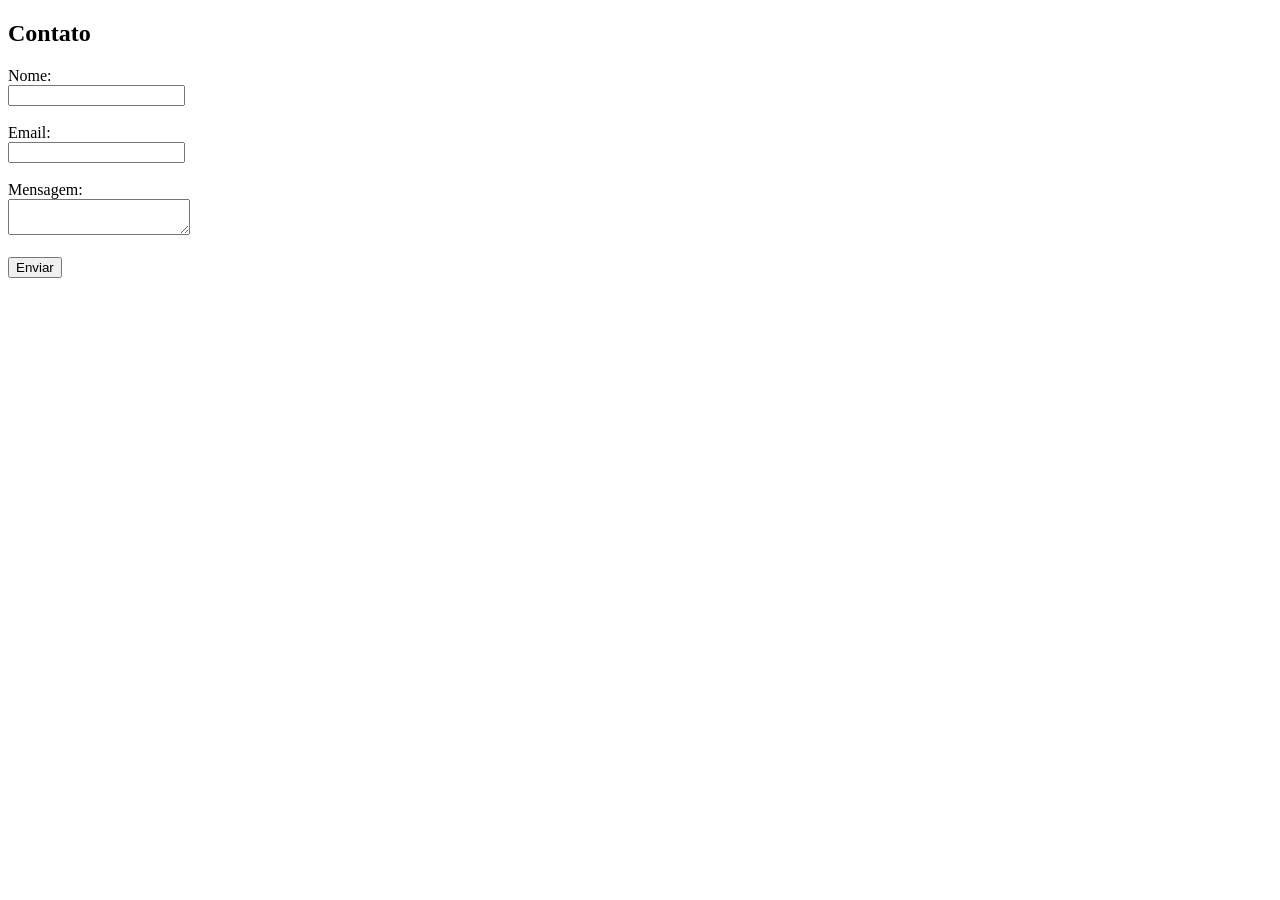
<file: index..html/Formulário.html>
<!DOCTYPE html>
<html lang="br-pt">
<head>
    <meta charset="UTF-8">
    <meta name="viewport" content="width=device-width, initial-scale=1.0">
    <title>Document</title>
</head>
<body>
    <h2 class="title">Contato</h2>
    <form id="Formulário">
        <label for="name">Nome:</label>
    <br>
        <input type="text" id="Nome">
     <br>
    <br>
        <label for="Email">Email:</label>
    <br>
        <input type="Email" id="Email">
    <br>
    <br>
        <label for="Mensagem">Mensagem:</label>
    <br>
        <textarea id="Mensagem"></textarea>
       <br> 
       <br>
    
    <button type="submit">Enviar</button>
    </form>
</body>
</html>
</file>
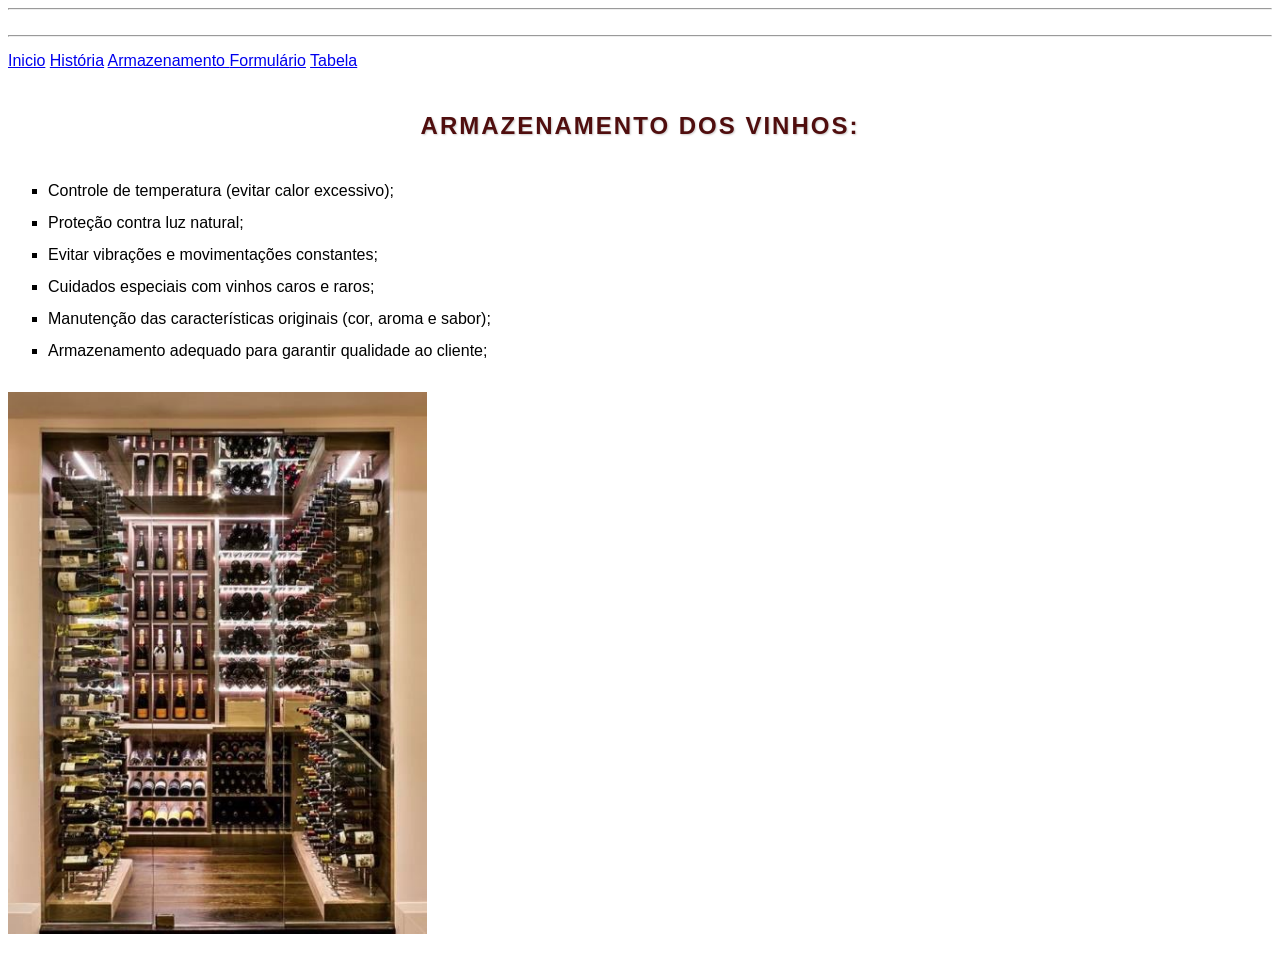
<file: pages/armazenamento.html>
<!DOCTYPE html>
<html lang="pt-br">
<head>
    <meta charset="UTF-8">
    <meta name="viewport" content="width=device-width, initial-scale=1.0">
    <meta name="keywords" content="especificações, Denifinições, armazenamento">

    <title> Armazenamento dos vinhos </title>
</head>
<body>
    <hr>
  <p><main> <hr>
        <a href="../index.html">Inicio</a> 
        <a href="./historia.html" title="Veja a história do caso da Vinheria Agnello">História</a>
        <a href="./armazenamento.html" title="o armazenamento dos vinhos">Armazenamento </a>
        <a href="./Formulário.html" title="Formulário">Formulário</a>
        <a href="./Tabela.html" title="Tabela">Tabela</a>
</main></p>

    <section>
      <h1>Armazenamento dos vinhos:</h1>
    </section>

<main><p>
     <ul type = square>
      <li>Controle de temperatura (evitar calor excessivo);</li>
      <li>Proteção contra luz natural;</li>
      <li>Evitar vibrações e movimentações constantes;</li>
      <li>Cuidados especiais com vinhos caros e raros;</li>
      <li>Manutenção das características originais (cor, aroma e sabor);</li>
      <li>Armazenamento adequado para garantir qualidade ao cliente;</li>
    </ul>
</main> </p>
<img id="armazenamentoImg" src="../img/armazenamento.png" alt="Armazenamento Vinharia Agnello">
 <style>
    body {
        font-family:"Gill Sans", sans-serif;;
        color: #000000;
        line-height: 2.0;
    }
    h1 {
        text-align: center;
        color: #500e0e;
        text-transform: uppercase;
        letter-spacing: 2px;
        text-shadow: 1px 1px 2px #ccc;
    }
     p {
        font-size: 25px;
        text-align: justify;

    }
</style>
 
</body>
</html>
</file>
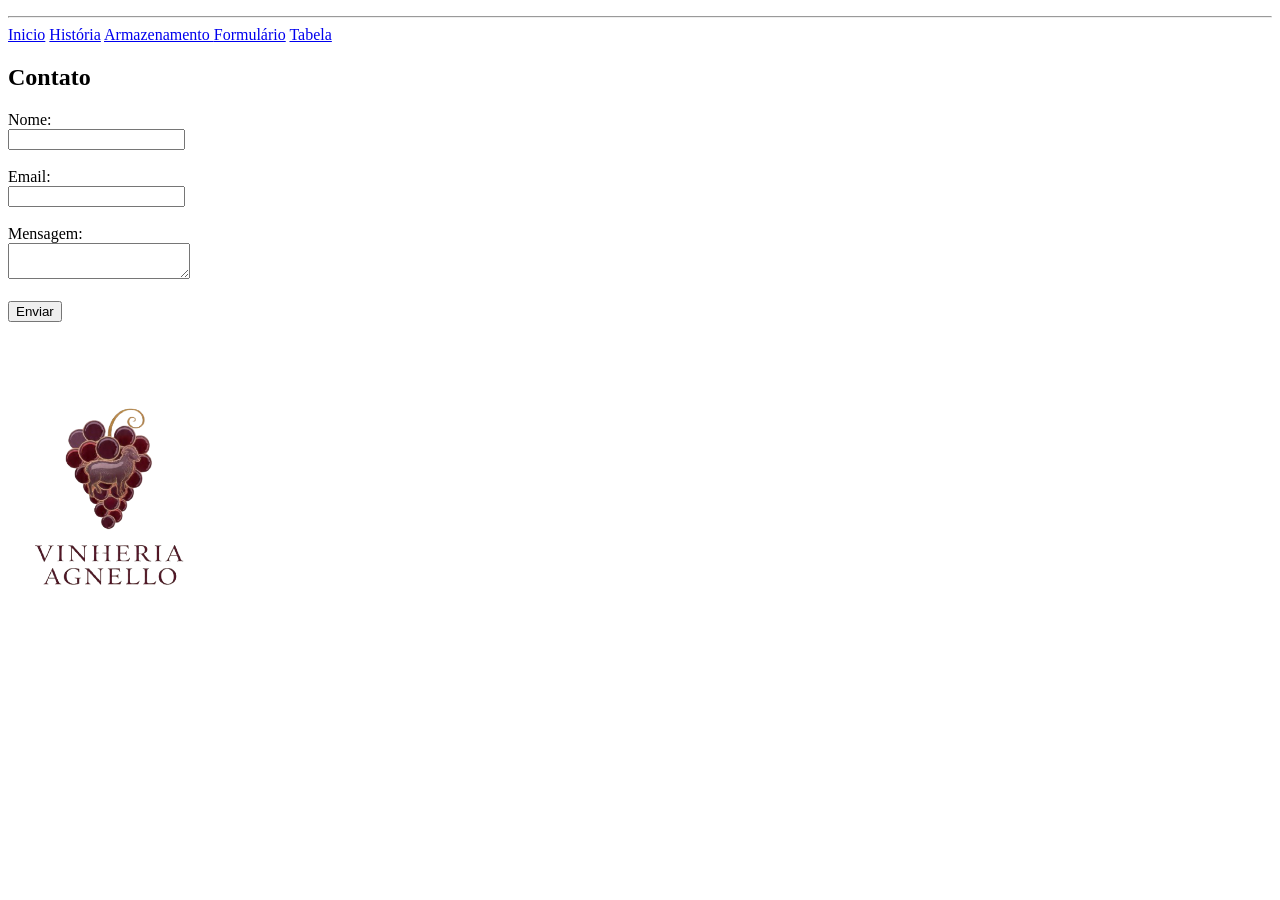
<file: pages/Formulário.html>
<!DOCTYPE html>
<html lang="br-pt">
<head>
    <meta charset="UTF-8">
    <meta name="viewport" content="width=device-width, initial-scale=1.0">
    <meta name="keywords" content="Usuário, conexão">
    <title>Document</title>
</head>
<body>
  <p><main> <hr>
        <a href="../index.html">Inicio</a> 
        <a href="./historia.html" title="Veja a história do caso da Vinheria Agnello">História</a>
        <a href="./armazenamento.html" title="o armazenamento dos vinhos">Armazenamento </a>
        <a href="./Formulário.html" title="Formulário">Formulário</a>
        <a href="./Tabela.html" title="Tabela">Tabela</a>
</main></p>
   
     
    <h2 class="title">Contato</h2>
    <form id="Formulário">
        <label for="name">Nome:</label>
    <br>
        <input type="text" id="Nome">
     <br>
    <br>
        <label for="Email">Email:</label>
    <br>
        <input type="Email" id="Email">
    <br>
    <br>
        <label for="Mensagem">Mensagem:</label>
    <br>
        <textarea id="Mensagem"></textarea>
       <br> 
       <br>
    
    <button type="submit">Enviar</button>
    </form>
    <img id="Logo" src="../img/logo.png" alt="logo Vinharia Agnello">
</body>
</html>
</file>
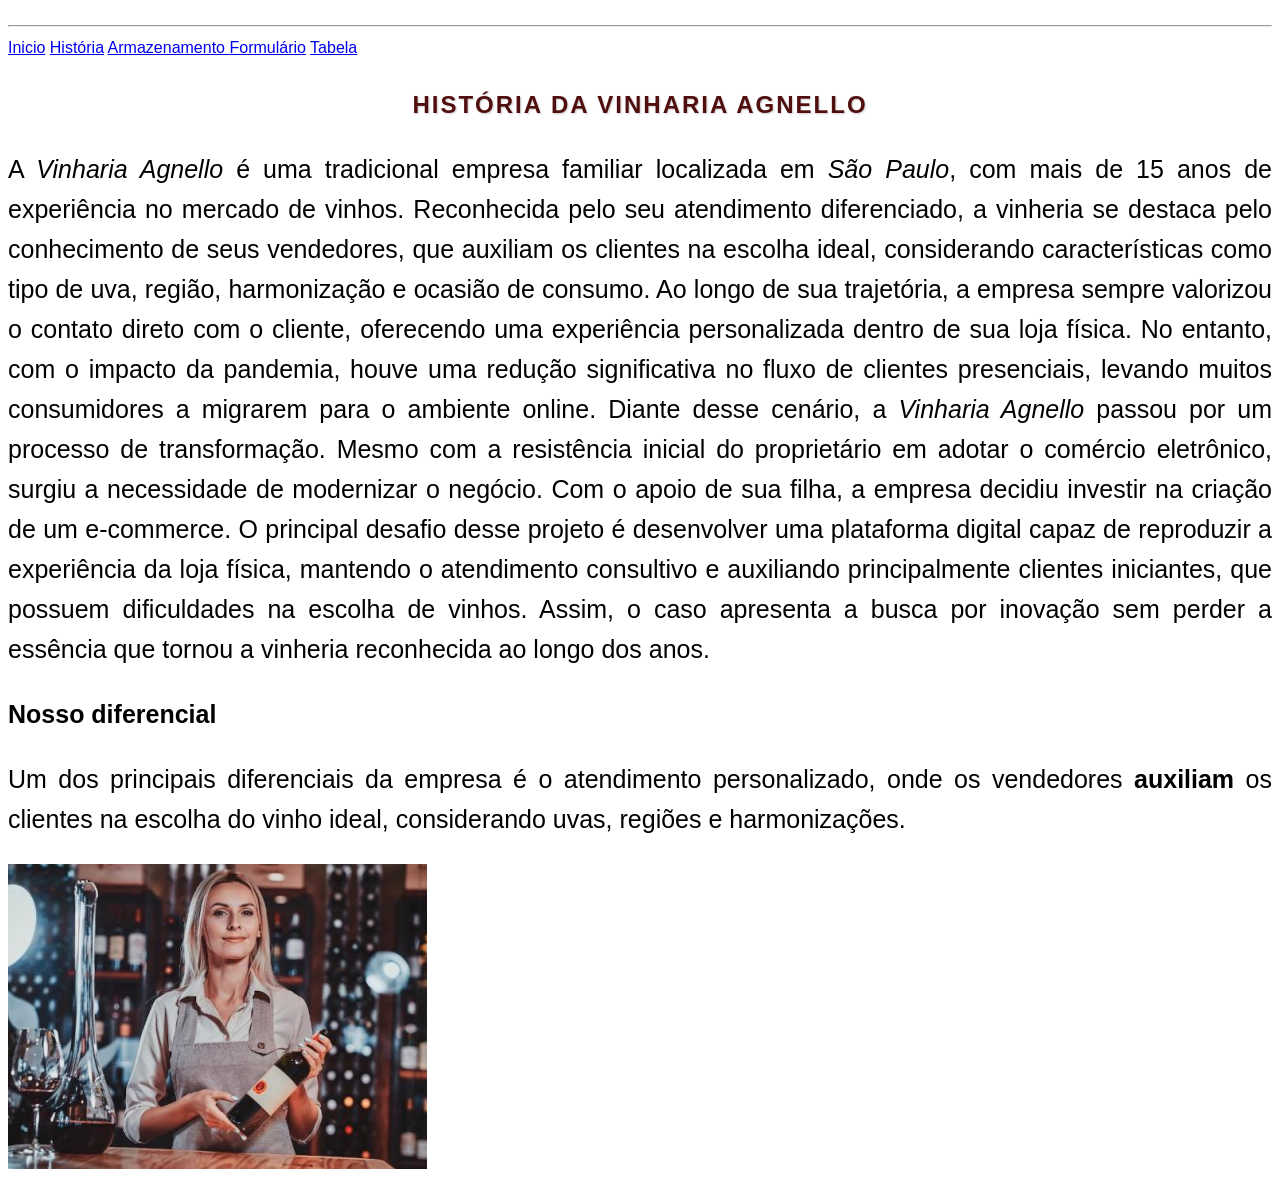
<file: pages/historia.html>
<!DOCTYPE html>
<html lang="pt-br">
<head>
    <meta charset="UTF-8">
    <meta name="viewport" content="width=>, initial-scale=1.0">
    <meta name="keywords" content="História">
    <title>História da Vinharia Agnello</title>
</head>
<body>
  <p><main> <hr>
        <a href="../index.html">Inicio</a> 
        <a href="./historia.html" title="Veja a história do caso da Vinheria Agnello">História</a>
        <a href="./armazenamento.html" title="o armazenamento dos vinhos">Armazenamento </a>
        <a href="./Formulário.html" title="Formulário">Formulário</a>
        <a href="./Tabela.html" title="Tabela">Tabela</a>
</main></p>

<main>
  <section>
   <h1>História da Vinharia Agnello</h1>
    </section>
</main>

    <main><p>
      A <em>Vinharia Agnello</em> é uma tradicional empresa familiar localizada em <i>São Paulo</i>, com mais de 15 anos de experiência no mercado de vinhos. Reconhecida pelo seu atendimento diferenciado, a vinheria se destaca pelo conhecimento de seus vendedores, que auxiliam os clientes na escolha ideal, considerando características como tipo de uva, região, harmonização e ocasião de consumo.

Ao longo de sua trajetória, a empresa sempre valorizou o contato direto com o cliente, oferecendo uma experiência personalizada dentro de sua loja física. No entanto, com o impacto da pandemia, houve uma redução significativa no fluxo de clientes presenciais, levando muitos consumidores a migrarem para o ambiente online.

Diante desse cenário, a <em>Vinharia Agnello</em> passou por um processo de transformação. Mesmo com a resistência inicial do proprietário em adotar o comércio eletrônico, surgiu a necessidade de modernizar o negócio. Com o apoio de sua filha, a empresa decidiu investir na criação de um e-commerce.

O principal desafio desse projeto é desenvolver uma plataforma digital capaz de reproduzir a experiência da loja física, mantendo o atendimento consultivo e auxiliando principalmente clientes iniciantes, que possuem dificuldades na escolha de vinhos. Assim, o caso apresenta a busca por inovação sem perder a essência que tornou a vinheria reconhecida ao longo dos anos. </main></p>


     <strong></b><P>Nosso diferencial</P></strong>
       
   <p>Um dos principais diferenciais da empresa é o atendimento personalizado,
      onde os vendedores <b>auxiliam</b> os clientes na escolha do vinho ideal,
      considerando uvas, regiões e harmonizações.</p>
      <img id="atendimentoImg"  src="../img/atendimento.png" alt="Atendimento Vinharia">
    <style>
    body {
        font-family: 'Arial', sans-serif;
        color: #000000;
        line-height: 1.6;
    }
    h1 {
        text-align: center;
        color: #500e0e;
        text-transform: uppercase;
        letter-spacing: 2px;
        text-shadow: 1px 1px 2px #ccc;
    }
    p {
        font-size: 25px;
        text-align: justify;
  
    }
</style>


  </section>
</body>
</html>
</file>
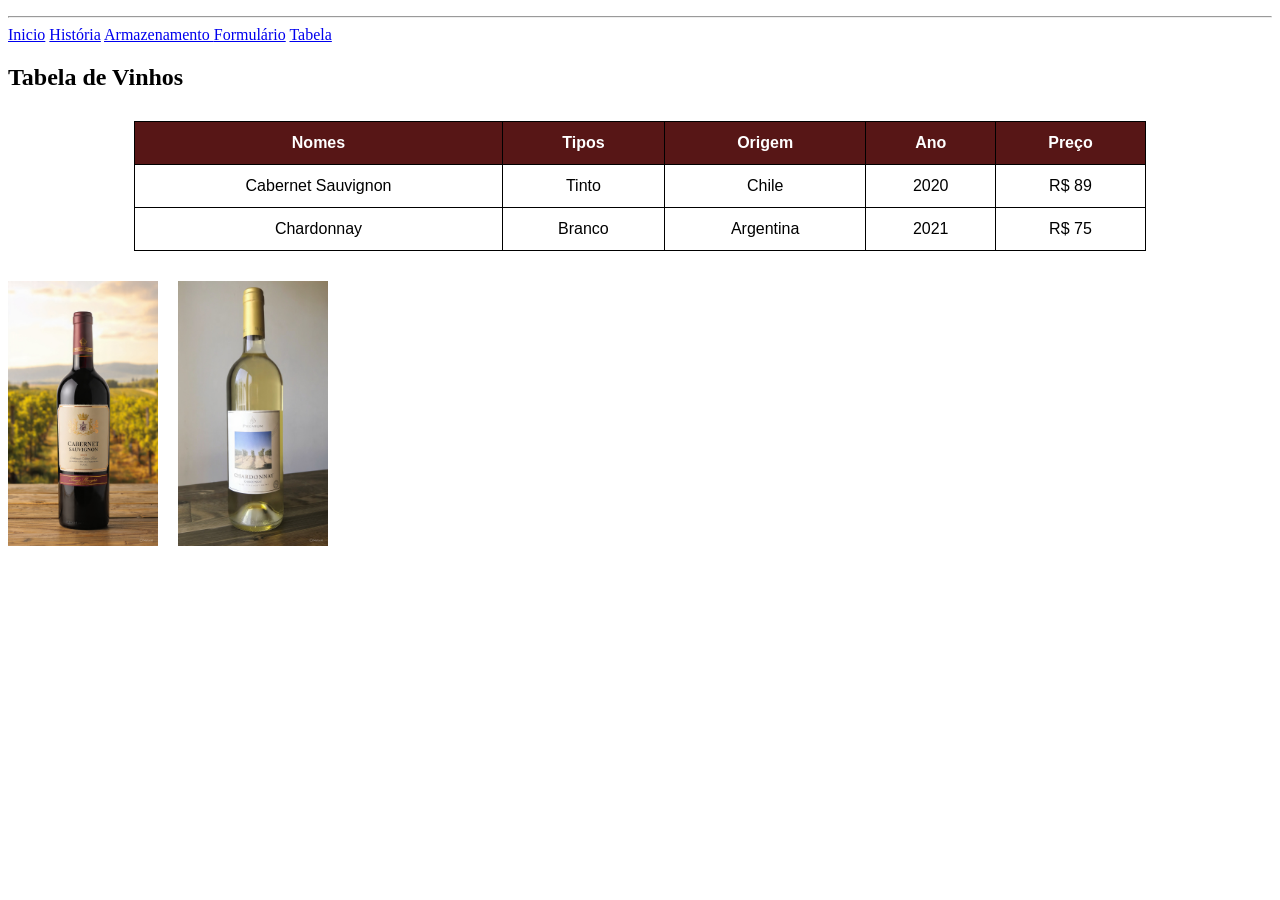
<file: pages/Tabela.html>
<!DOCTYPE html>
<html lang="pt-br">
<head>
    <meta charset="UTF-8">
    <meta name="viewport" content="width=device-width, initial-scale=1.0">
    <meta name="keywords" content="Tabela, especificações">

    <title>Document</title>
    <link rel="stylesheet" href="../styles/style.css">
</head>
<body>
  <p><main> <hr>
        <a href="../index.html">Inicio</a> 
        <a href="./historia.html" title="Veja a história do caso da Vinheria Agnello">História</a>
        <a href="./armazenamento.html" title="o armazenamento dos vinhos">Armazenamento </a>
        <a href="./Formulário.html" title="Formulário">Formulário</a>
        <a href="./Tabela.html" title="Tabela">Tabela</a>
</main></p>
     
    <h2 class="title">Tabela de Vinhos</h2>

<table id="Tabela">
    <tr>
        <th>Nomes</th>
        <th>Tipos</th>
        <th>Origem</th>
        <th>Ano</th>
        <th>Preço</th>
    </tr>

    <tr>
        <td>Cabernet Sauvignon</td>
        <td>Tinto</td>
        <td>Chile</td>
        <td>2020</td>
        <td>R$ 89</td>
    </tr>

    <tr>
        <td>Chardonnay</td>
        <td>Branco</td>
        <td>Argentina</td>
        <td>2021</td>
        <td>R$ 75</td>
    </tr>
    </table>
    <div class="container-vinhos">
        <img id="vinhoTinto" src="../img/vinhoTinto.jpeg" alt="Vinho tinto Cabernet Sauvignon">
        <img id="vinhoBranco" src="../img/vinhoBranco.jpeg" alt="Vinho Branco Chardonnay">
    </div>
</body>
</html>
</file>
<file: styles/style.css>
#Tabela{
    width: 80%;
    margin: 30px auto;
    border-collapse: collapse;
    font-family: Arial;
}

#Tabela th,
#Tabela td{
    border: 1px solid #000000;
    padding: 12px;
    text-align: center;
}

#Tabela th{
    background-color: #571616;
    color: white;
}
.container-vinhos {
    display: flex;
    gap: 20px;
}

#vinhoTinto, #vinhoBranco {
    width: 150px;
}
p{
    text-indent: 30px;
    text-align: justify;
    line-height: 1.5;
}
</file>
